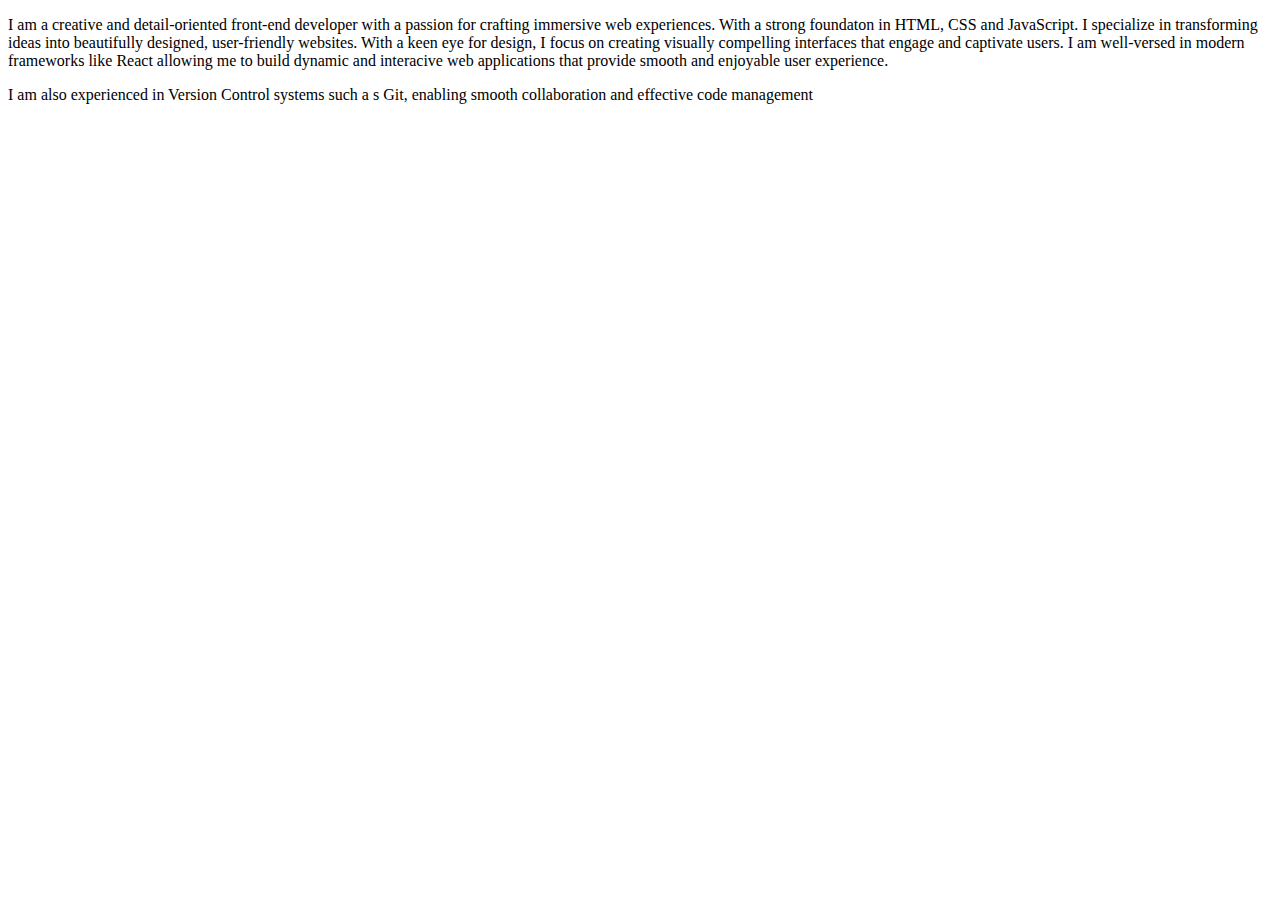
<file: skills.html>
<!DOCTYPE html>
<html>
    <head>

    </head>
    <body>
        <p>
            I am a creative and detail-oriented front-end developer with a passion for crafting
            immersive web experiences. With a strong foundaton in HTML, CSS and JavaScript. I specialize in
            transforming ideas into beautifully designed, user-friendly websites. With a keen eye for design,
            I focus on creating visually compelling interfaces that engage and captivate users. I am well-versed
            in modern frameworks like React allowing me to build dynamic and interacive web applications that
            provide smooth and enjoyable user experience.
        </p>
        <p>
            I am also experienced in Version Control systems such a s Git, enabling smooth collaboration and effective
            code management 
        </p>
    </body>
</html>
</file>
